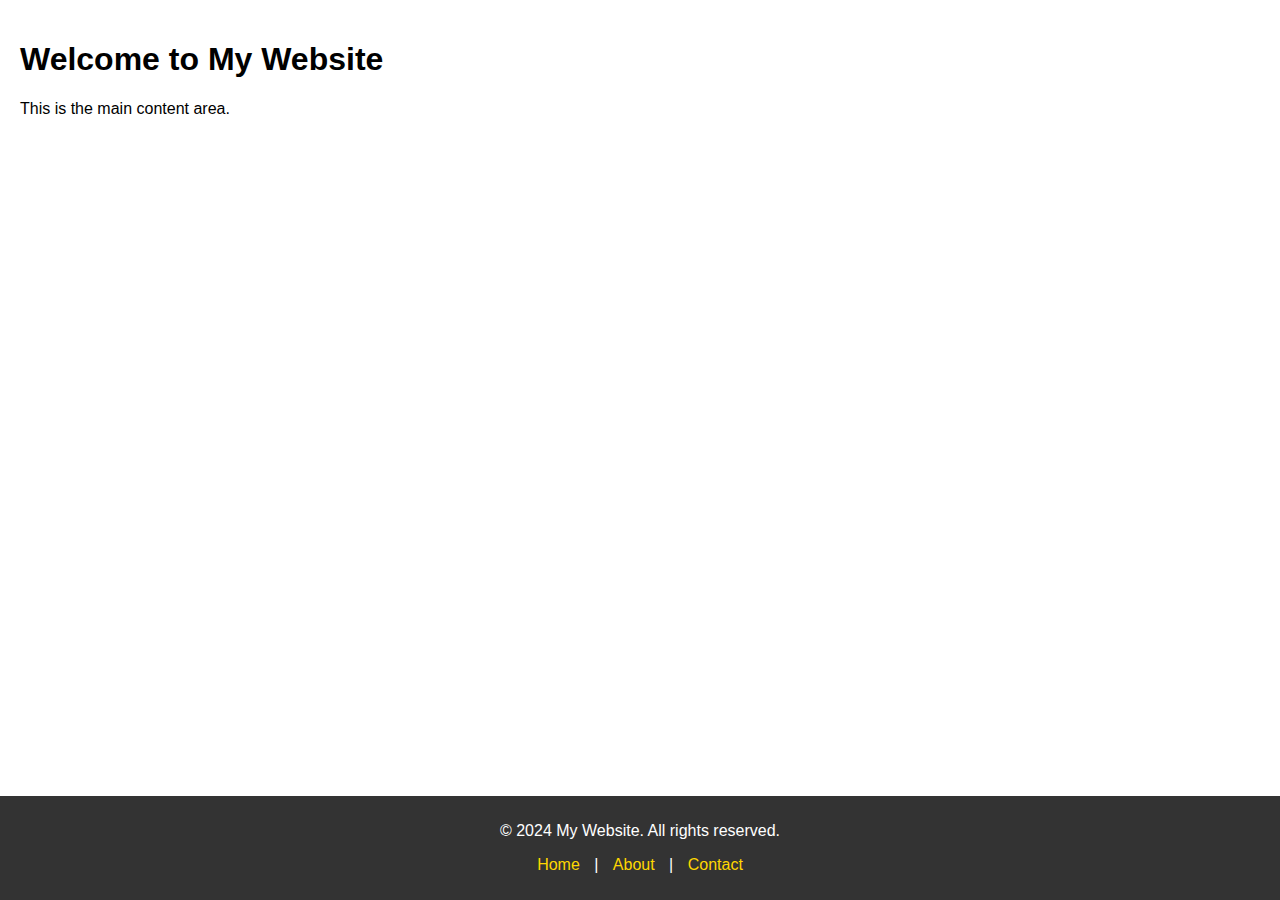
<file: ss.html>
<!DOCTYPE html>
<html lang="en">
<head>
    <meta charset="UTF-8">
    <meta name="viewport" content="width=device-width, initial-scale=1.0">
    <title>Website with Footer</title>
    <style>
        body {
            display: flex;
            flex-direction: column;
            min-height: 100vh;
            margin: 0;
            font-family: Arial, sans-serif;
        }

        .content {
            flex: 1;
            padding: 20px;
        }

        footer {
            background-color: #333;
            color: white;
            text-align: center;
            padding: 10px 0;
            position: relative;
            bottom: 0;
            width: 100%;
        }

        footer a {
            color: #FFD700;
            text-decoration: none;
            margin: 0 10px;
        }

        footer a:hover {
            text-decoration: underline;
        }
    </style>
</head>
<body>
    <div class="content">
        <h1>Welcome to My Website</h1>
        <p>This is the main content area.</p>
    </div>

    <footer>
        <p>&copy; 2024 My Website. All rights reserved.</p>
        <p>
            <a href="#home">Home</a> |
            <a href="#about">About</a> |
            <a href="#contact">Contact</a>
        </p>
    </footer>
</body>
</html>
</file>
